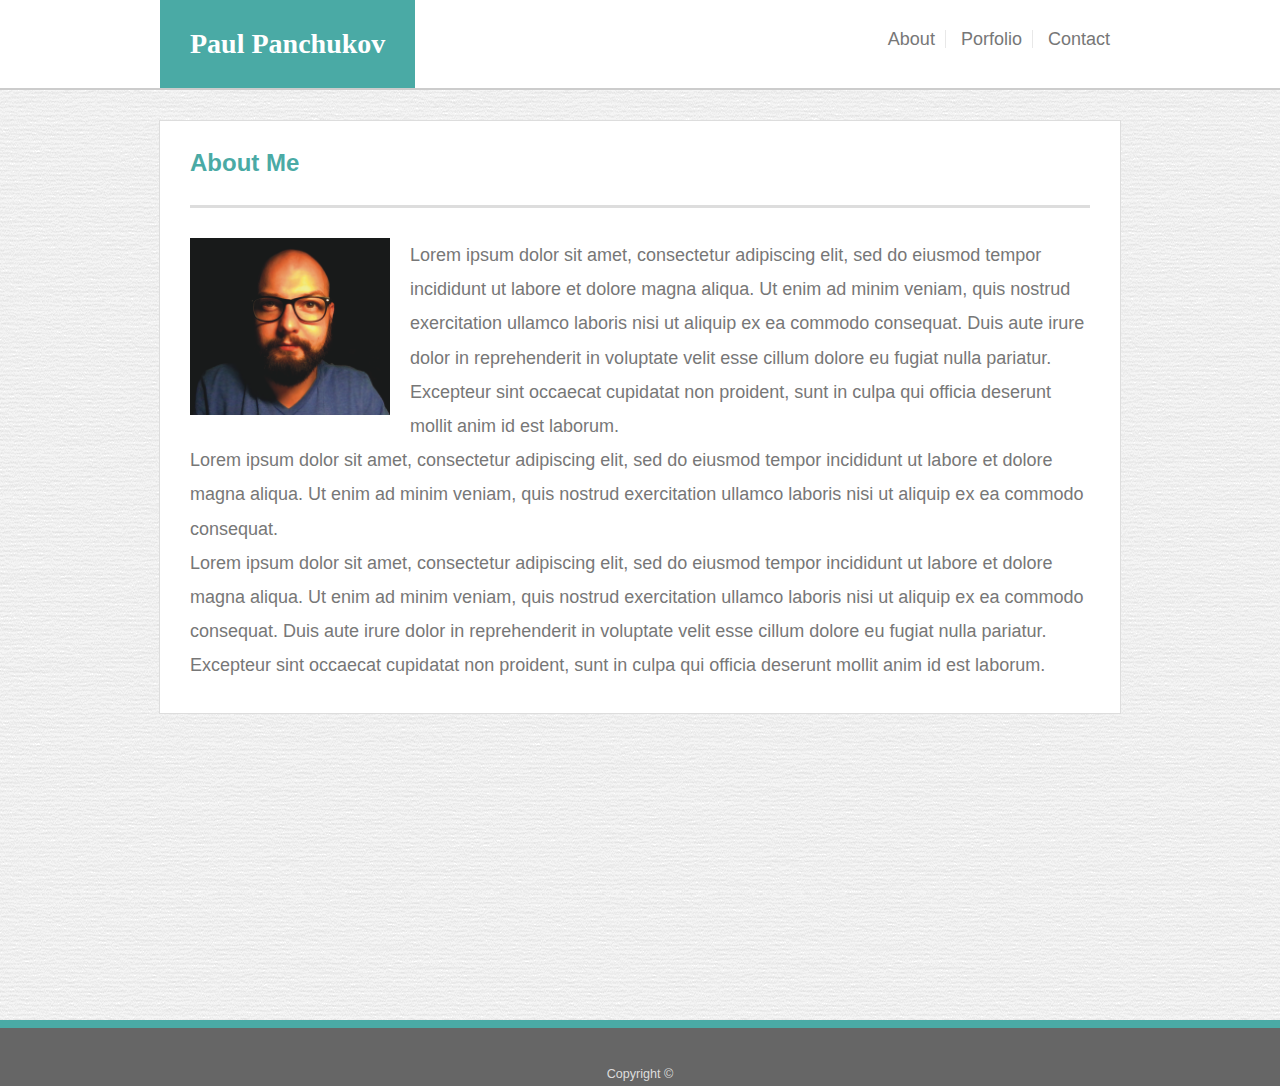
<file: index.html>
<!DOCTYPE html>
<html lang="en">
<head>
    <link rel="stylesheet" href="assets/css/reset.css">
    <link rel="stylesheet" href="assets/css/style.css">
    <meta charset="UTF-8">
    <meta name="viewport" content="width=device-width, initial-scale=1.0">
    <meta http-equiv="X-UA-Compatible" content="ie=edge">
    <title>Basic-Portfolio</title>
</head>
<body> 
    <header>
        <div id="container">        
            <h1 id="header_name">Paul Panchukov</h1>
            <nav>
                <ul>
                    <li class="li"><a href="../Basic-Portfolio/index.html">About</a></li>
                    <li class="li"><a href="../Basic-Portfolio/portfolio.html">Porfolio</a></li>
                    <li><a href="../Basic-Portfolio/contact.html">Contact</a></li>
                </ul>
            </nav>
        </div>    
    </header>

    <section id="content">
         <div  id="content-wrap">
             
    <h2>
        About Me
    </h2>
         <img id="profile_photo" src="assets/images/myportrait.png" alt="Paul's face">
            <p>
            Lorem ipsum dolor sit amet, consectetur adipiscing elit, sed do eiusmod tempor incididunt ut labore et dolore magna aliqua. Ut enim ad minim veniam, quis nostrud exercitation ullamco laboris nisi ut aliquip ex ea commodo consequat. Duis aute irure dolor in reprehenderit in voluptate velit esse cillum dolore eu fugiat nulla pariatur. Excepteur sint occaecat cupidatat non proident, sunt in culpa qui officia deserunt mollit anim id est laborum.
            </p>
            <p>Lorem ipsum dolor sit amet, consectetur adipiscing elit, sed do eiusmod tempor incididunt ut labore et dolore magna aliqua. Ut enim ad minim veniam, quis nostrud exercitation ullamco laboris nisi ut aliquip ex ea commodo consequat.
            </p>
            <p>
            Lorem ipsum dolor sit amet, consectetur adipiscing elit, sed do eiusmod tempor incididunt ut labore et dolore magna aliqua. Ut enim ad minim veniam, quis nostrud exercitation ullamco laboris nisi ut aliquip ex ea commodo consequat. Duis aute irure dolor in reprehenderit in voluptate velit esse cillum dolore eu fugiat nulla pariatur. Excepteur sint occaecat cupidatat non proident, sunt in culpa qui officia deserunt mollit anim id est laborum.
            </p>
        </div>
    </section>    
      <footer>
        Copyright &copy;
      </footer>
   
</body>
</html>
</file>
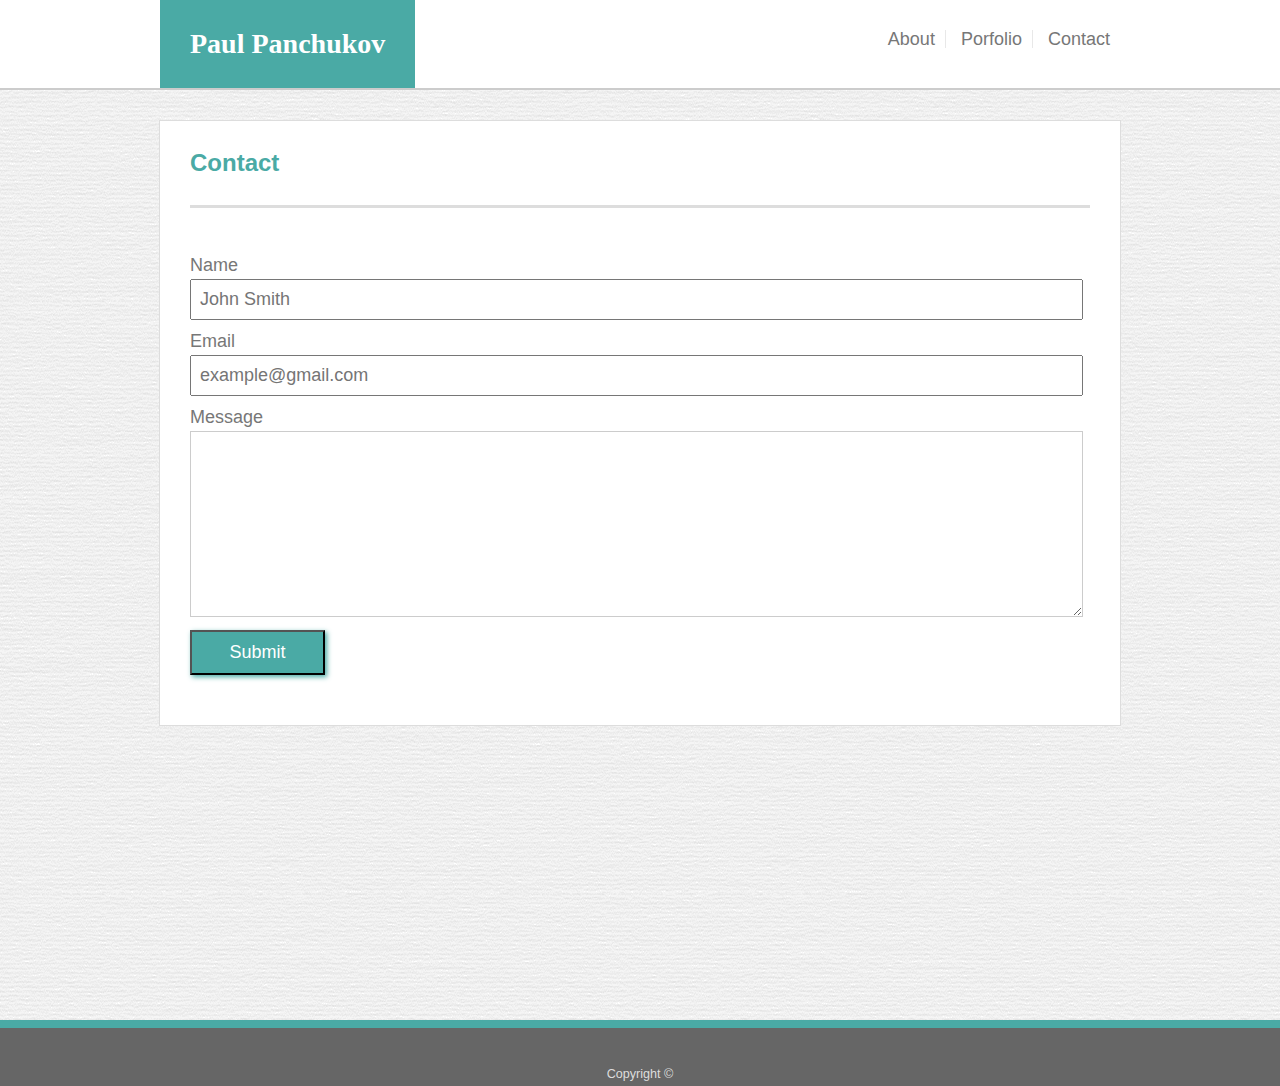
<file: contact.html>
<!DOCTYPE html>
<html lang="en">
<head>
    <link rel="stylesheet" href="assets/css/reset.css">
    <link rel="stylesheet" href="assets/css/style.css">
    <meta charset="UTF-8">
    <meta name="viewport" content="width=device-width, initial-scale=1.0">
    <meta http-equiv="X-UA-Compatible" content="ie=edge">
    <title>Basic-Portfolio</title>
</head>
<body> 
    <header>
        <div id="container">        
            <h1 id="header_name">Paul Panchukov</h1>
            <nav>
                <ul>
                    <li class="li"><a href="../Basic-Portfolio/index.html">About</a></li>
                    <li class="li"><a href="../Basic-Portfolio/portfolio.html">Porfolio</a></li>
                    <li><a href="../Basic-Portfolio/contact.html">Contact</a></li>
                </ul>
            </nav>
        </div>    
    </header>

    <section id="content">
        <div id="content-wrap">
            <h2>Contact</h2>
            <form action="#">
                <div id="name">Name</div>
                <input type="text" name="name" placeholder="John Smith">
                <div id="email">Email</div>
                <input type="text" name="email" placeholder="example@gmail.com">
                <div id="msg">Message</div>
                <textarea></textarea><br>
                <input id="submit" type="button" value="Submit">
            </form>
        </div>
    </section>    
    <footer>
        Copyright &copy;
    </footer>

</body>
</html>
</file>
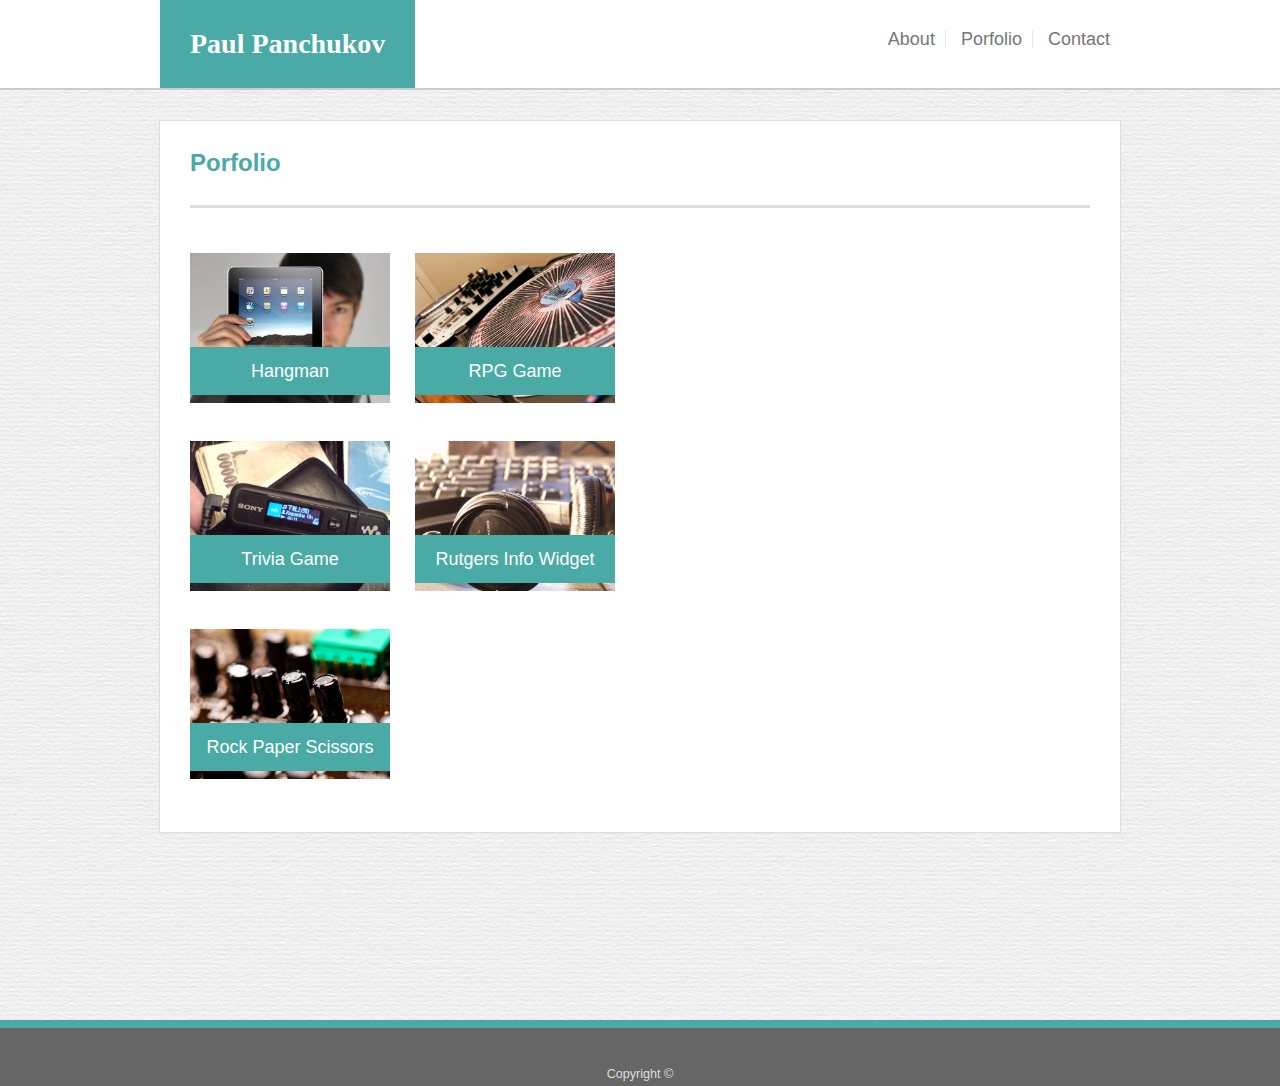
<file: portfolio.html>
<!DOCTYPE html>
<html lang="en">
<head>
    <link rel="stylesheet" href="assets/css/reset.css">
    <link rel="stylesheet" href="assets/css/style.css">
    <meta charset="UTF-8">
    <meta name="viewport" content="width=device-width, initial-scale=1.0">
    <meta http-equiv="X-UA-Compatible" content="ie=edge">
    <title>Basic-Portfolio</title>
</head>
<body> 
    <header>
        <div id="container">        
            <h1 id="header_name">Paul Panchukov</h1>
            <nav>
                <ul>
                    <li class="li"><a href="../Basic-Portfolio/index.html">About</a></li>
                    <li class="li"><a href="../Basic-Portfolio/portfolio.html">Porfolio</a></li>
                    <li><a href="../Basic-Portfolio/contact.html">Contact</a></li>
                </ul>
            </nav>
        </div>    
    </header>

    <section id="content">
        <div id="content-wrap">
            <h2>Porfolio</h2>
            <table>
                <tr>
                    <td><a href="portfolio.html" class="img_wrap"><img class="portfolio_img" src="assets/images/technics-q-c-640-480-1.jpg" alt=""><span class="link_name">Hangman</span></a></td>
                    <td><a href="portfolio.html"  class="img_wrap"><img class="portfolio_img" src="assets/images/technics-q-c-640-480-2.jpg" alt=""><span class="link_name">RPG Game</span></a></td>
                </tr>
                <tr>
                    <td><a href="portfolio.html" class="img_wrap"><img class="portfolio_img" src="assets/images/technics-q-c-640-480-10.jpg" alt=""><span class="link_name">Trivia Game</span></a></td>
                    <td><a href="portfolio.html" class="img_wrap"><img class="portfolio_img" src="assets/images/technics-q-c-640-480-6.jpg" alt=""><span class="link_name">Rutgers Info Widget</span></a></td>
                </tr>
                <tr> 
                    <td><a href="portfolio.html" class="img_wrap"><img class="portfolio_img" src="assets/images/technics-q-c-640-480-4.jpg" alt=""><span class="link_name">Rock Paper Scissors</span></a></td>
                </tr>
            </table>
        </div>
    </section>    
    <footer>
        Copyright &copy;
    </footer>
</body>
</html>
</file>
<file: assets/css/style.css>
html, body {
    height: 100%;
}

body {
    background-image: url("../images/paper.png");
    color: #777777;
    font-family: 'Arial', 'Helvetica Neue', Helvetica, sans-serif;
    font-size: 18px;
    margin:0;
    padding: 0;
}
#container {
    width: 960px;
    background-color: black;
    margin: 0 auto;
}
header {
    background-color: #ffffff;
    border-bottom: #cccccc 2px solid;
    min-width: 960px;
}

header::after {
    content: '';
    display: table;
    clear: both;
}
#header_name {
    background-color: #4aaaa5;
    font-family: 'Georgia', Times, Times New Roman, serif;
    float: left;
    color: white;
    padding: 30px;
    margin: 0;
    font-size: 28px;
    font-weight: 600;
}
nav {
    float: right;
    min-width: 200px;
}

ul {
    margin: 0;
}

li {
    display: inline-block;
    padding: 0 10px 0 10px;
    margin: 30px 0 0 0;
}
.li {
    border-right: 1px solid #e8e8e8;
}
a {
    display: block;
    text-decoration: none;
    padding: 0;
    color: #777777;
    font-weight: 400;

}
a:hover {
    color: #4aaaa5;

}
#content {
    min-height: 100%;
}
div#content-wrap {
    width: 900px;
    margin:  30px auto 0 auto;
    padding: 30px;
    background-color: white;
    border: 1px solid #dddddd;
}
h2 {
    color: #4aaaa5;
    padding-bottom: 30px;
    border-bottom: 3px solid #dddddd;
    margin-bottom: 30px;
    font-size: 24px;
    font-weight: 600;
}
p {
    line-height: 1.9em;
}
.portfolio_img {
    width: 200px;
    padding: 0;
}
.img_wrap:hover {
    font-size: 21px;
}
.img_wrap {
    position: relative;
   
}
td {
    padding: 15px 25px 20px 0;
}

.link_name {
    background-color: #4aaaa5;
    position: absolute;
    bottom: 7%;
    left: 1%;
    margin: 0;
    padding: 15px 0 15px 0;
    color: white;
    text-align: center;
    left:0;
    right:0;
}
#profile_photo {
    padding: 0 20px 20px 0;
    width: 200px;
    float: left;
}

footer {
    color:  #dddddd;
    padding: 40px 0 5px 0;
    background-color: #666666;
    border-top: 8px solid #4aaaa5;
    text-align: center;
    position: relative;
    bottom: 0;
    font-size: .7em;
    left:0;
    right:0;
}

input {
    padding: 8px;
    width: 97%;
    font-size: 1em;
    color: #666666;
    margin: 0;
    outline: none;

}

#submit {
    margin: 10px 0 20px 0;
    padding: 10px 30px;;
    background-color: #4aaaa5;
    color: white;
    font-size: 1em;
    width: 15%;
    box-shadow: 2px 2px 5px #4aaaa5;
}

div#name {
    padding-bottom: 5px;
    padding-top: 1em;

}
div#email {
    padding: 12px 0 5px 0;

}
div#msg {
    padding: 12px 0 5px 0;
}
textarea {
    resize: vertical;
    color: #666666;
    border: 1px solid #cccccc;
    font-size: 1em;
    width: 98.6%;
    height: 180px;
    outline: none;
}
</file>
